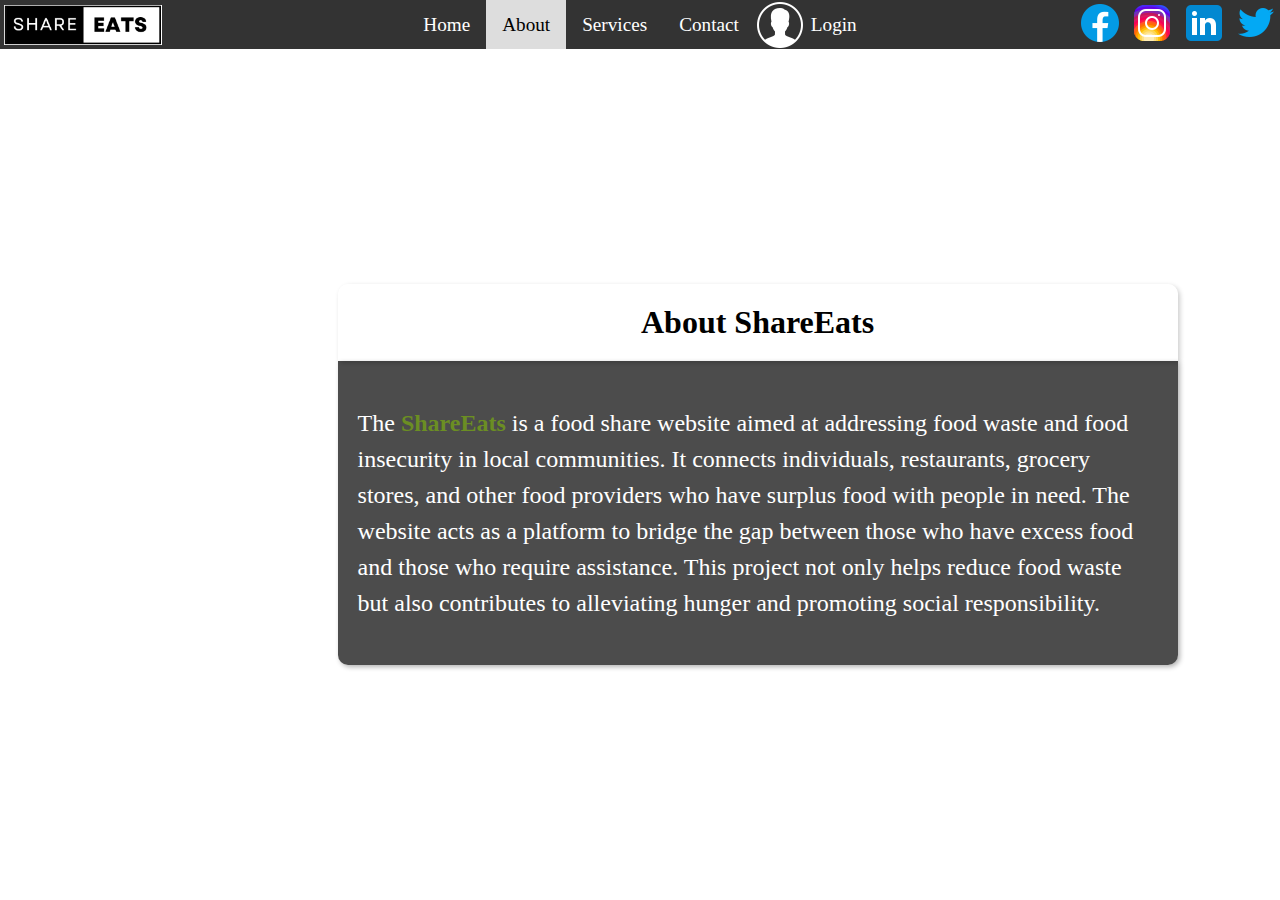
<file: about.html>
<!DOCTYPE html>
<html lang="en">
  <head>
    <meta charset="UTF-8" />
    <meta name="viewport" content="width=device-width, initial-scale=1.0" />
    <link rel="stylesheet" href="about.css" />
    <link rel="icon" type="image/x-icon" href="./images/logo.jpg">
    <title>About Us</title>
  </head>
  <body>
    <div class="navbar">
      <!-- Logo -->
      <a href="index.html" class="logo"></a>
      <!-- Navigation Links -->
      <div class="nav-options">
        <a href="index.html">Home</a>
        <a class="about-nav" href="about.html">About</a>
        <a href="services.html">Services</a>
        <a href="contact.html">Contact</a>
      <a class="login" href="login.html"><p>Login</p></a>
  </div>
  <div class="social-media-handles">
    <a class="fb-logo" href="https://www.facebook.com/profile.php?id=61551912003980"
      ><img src="./images/icons8-facebook-48.png"
    /></a>
    <a class="insta-logo" href="https://www.instagram.com/shareeeatzz/"
      ><img src="./images/icons8-instagram-48.png"
    /></a>
    <a class="linkedin-logo" href="https://www.linkedin.com/company/shareeats"
      ><img src="./images/icons8-linkedin-48.png"
    /></a>
    <a class="twitter-logo" href="https://twitter.com/ShareeEatzz"
      ><img src="./images/icons8-twitter-48.png"
    /></a>
  </div>
</div>
    <div class="container">
      <div>
    <header>
      <h1>About ShareEats</h1>
    </header>
    <main>
      <section class="about-text">
        <p>
          The <strong>ShareEats</strong> is a food share website aimed at
          addressing food waste and food insecurity in local communities. It
          connects individuals, restaurants, grocery stores, and other food
          providers who have surplus food with people in need. The website acts
          as a platform to bridge the gap between those who have excess food and
          those who require assistance. This project not only helps reduce food
          waste but also contributes to alleviating hunger and promoting social
          responsibility.
        </p>
      </section>
    </main>
  </div></div>
  </body>
</html>
</file>
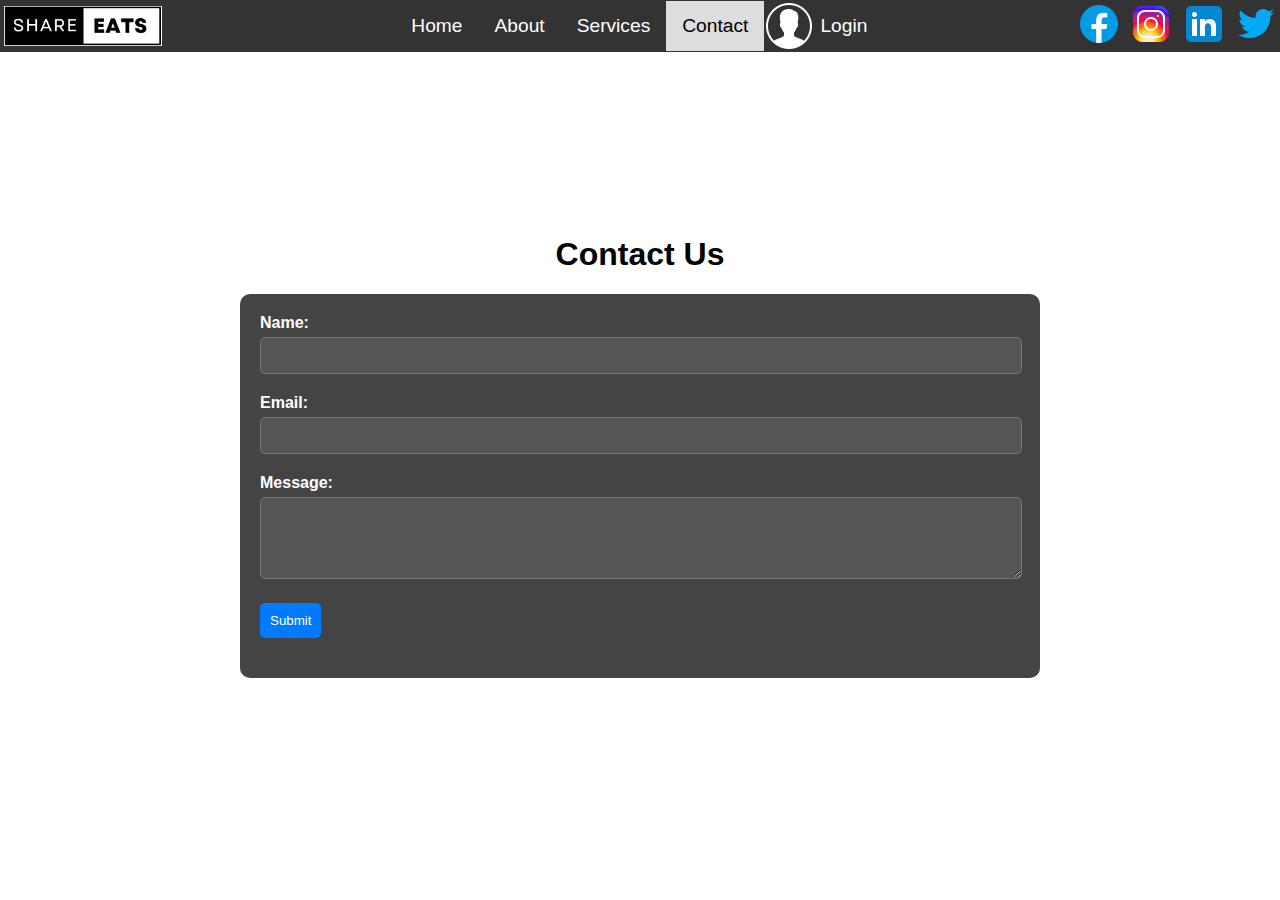
<file: contact.html>
<!DOCTYPE html>
<html lang="en">
  <head>
    <meta charset="UTF-8" />
    <meta name="viewport" content="width=device-width, initial-scale=1.0" />
    <link rel="stylesheet" href="contact.css" />
    <link rel="icon" type="image/x-icon" href="./images/logo.jpg">
    <title>Contact Us</title>
  </head>
  <body>
    <div class="navbar">
        <!-- Logo -->
        <a href="index.html" class="logo"></a>
        <!-- Navigation Links -->
        <div class="nav-options">
          <a href="index.html">Home</a>
          <a href="about.html">About</a>
          <a href="services.html">Services</a>
          <a class="contack-nav" href="contact.html">Contact</a>
        <a class="login" href="login.html"><p>Login</p></a>
    </div>
    <div class="social-media-handles">
      <a class="fb-logo" href="https://www.facebook.com/profile.php?id=61551912003980"
        ><img src="./images/icons8-facebook-48.png"
      /></a>
      <a class="insta-logo" href="https://www.instagram.com/shareeeatzz/"
        ><img src="./images/icons8-instagram-48.png"
      /></a>
      <a class="linkedin-logo" href="https://www.linkedin.com/company/shareeats"
        ><img src="./images/icons8-linkedin-48.png"
      /></a>
      <a class="twitter-logo" href="https://twitter.com/ShareeEatzz"
        ><img src="./images/icons8-twitter-48.png"
      /></a>
    </div>
  </div>
    <div class="outer-container">
      <div class="container">
        <h1>Contact Us</h1>
        <div class="contact-form">
          <form>
            <div class="form-group">
              <label for="name">Name:</label>
              <input type="text" id="name" name="name" required />
            </div>
            <div class="form-group">
              <label for="email">Email:</label>
              <input type="email" id="email" name="email" required />
            </div>
            <div class="form-group">
              <label for="message">Message:</label>
              <textarea
                id="message"
                name="message"
                rows="4"
                required
              ></textarea>
            </div>
            <div class="form-group">
              <input class="submit" type="submit" value="Submit" />
            </div>
          </form>
        </div>
      </div>
    </div>
  </body>
</html>
</file>
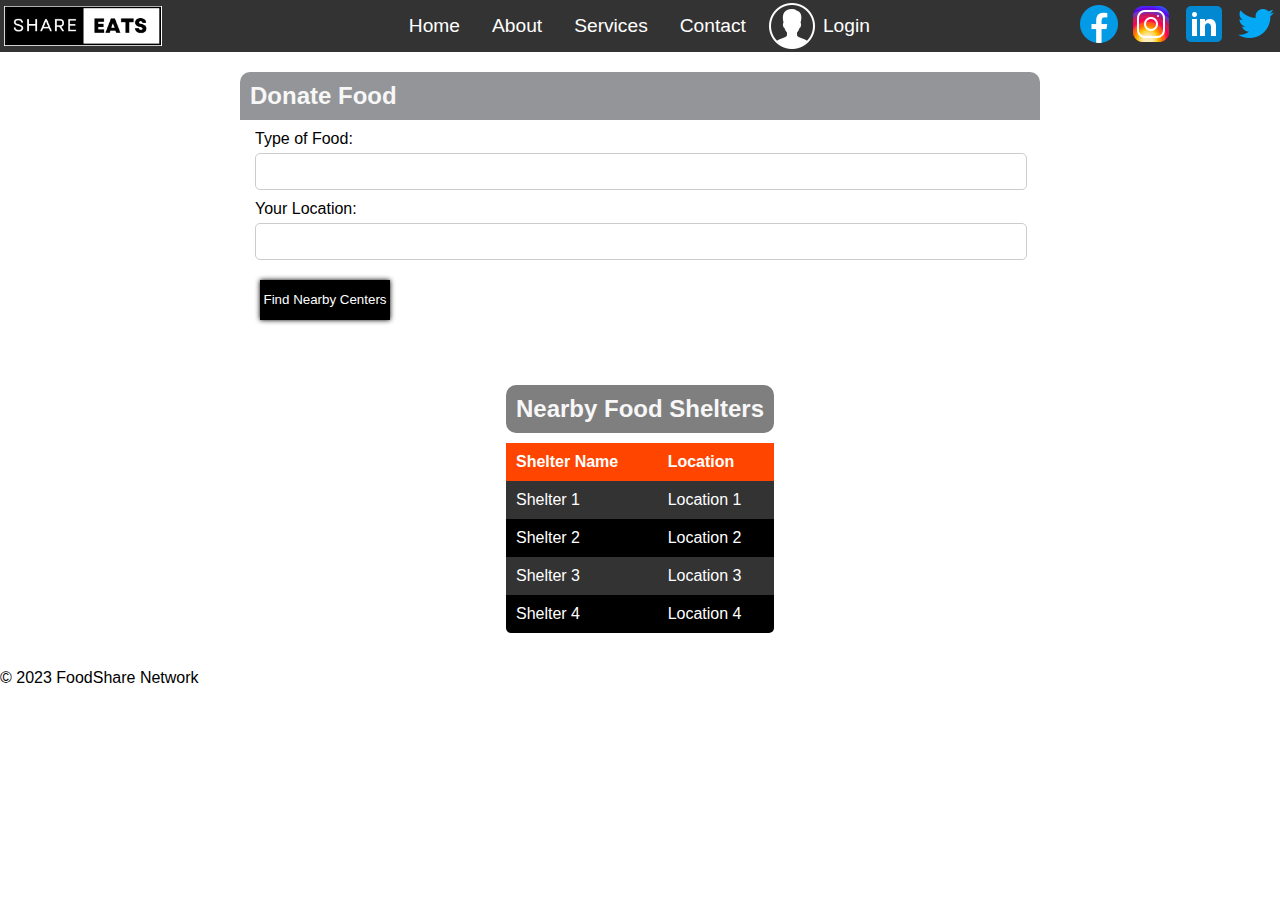
<file: donate.html>
<!DOCTYPE html>
<html lang="en">
<head>
    <meta charset="UTF-8">
    <meta name="viewport" content="width=device-width, initial-scale=1.0">
    <link rel="stylesheet" href="donate.css">
    <link rel="icon" type="image/x-icon" href="./images/logo.jpg">
    <title>Donate Food</title>
</head>
<body>
    <div class="navbar">
      <!-- Logo -->
      <a href="index.html" class="logo"></a>

      <!-- Navigation Links -->
      <div class="nav-options">
        <a href="index.html">Home</a>
        <a href="about.html">About</a>
        <a href="services.html">Services</a>
        <a href="contact.html">Contact</a>
        <!-- <div class="login"> -->
        <a class="login" href="login.html"><p>Login</p></a>
        <!-- </div>  -->
      </div>
      <div class="social-media-handles">
        <a class="fb-logo" href="https://www.facebook.com/profile.php?id=61551912003980"
          ><img src="./images/icons8-facebook-48.png"
        /></a>
        <a class="insta-logo" href="https://www.instagram.com/shareeeatzz/"
          ><img src="./images/icons8-instagram-48.png"
        /></a>
        <a class="linkedin-logo" href="https://www.linkedin.com/company/shareeats"
          ><img src="./images/icons8-linkedin-48.png"
        /></a>
        <a class="twitter-logo" href="https://twitter.com/ShareeEatzz"
          ><img src="./images/icons8-twitter-48.png"
        /></a>
      </div>
    </div>
    <!-- <div class="heading"><header>
        <h1>Welcome to ShareEats</h1>
    </header></div> -->
    
    <main>
        <section id="donate-form">
            <h2 class="donate-food-h2">Donate Food</h2>
            <form action="/donate" method="POST" >
                <label for="food">Type of Food:</label>
                <input type="text" id="food" name="food" required>
                <label for="location">Your Location:</label>
                <input type="text" id="location" name="location" required>
                <button class="custom-btn btn-6"><span>Find Nearby Centers</span></button>
            </form>
        </section>
        <section id="shelters">
          <div class="shelters-container">
          <h2 class="shelters-h2">Nearby Food Shelters</h2>
          <table>
              <tr class="th">
                  <th>Shelter Name</th>
                  <th>Location</th>
              </tr>
              <!-- Rows for nearby shelters will be added here dynamically -->
              <tr>
                  <td>Shelter 1</td>
                  <td>Location 1</td>
              </tr>
              <tr>
                  <td>Shelter 2</td>
                  <td>Location 2</td>
              </tr>
              <tr>
                  <td>Shelter 3</td>
                  <td>Location 3</td>
              </tr>
              <tr>
                  <td>Shelter 4</td>
                  <td>Location 4</td>
              </tr>
              <!-- Add more rows for each nearby shelter -->
          </table>
        </div>
      </section>
    </main>
    <footer>
        <p>&copy; 2023 FoodShare Network</p>
    </footer>
</body>
</html>
</file>
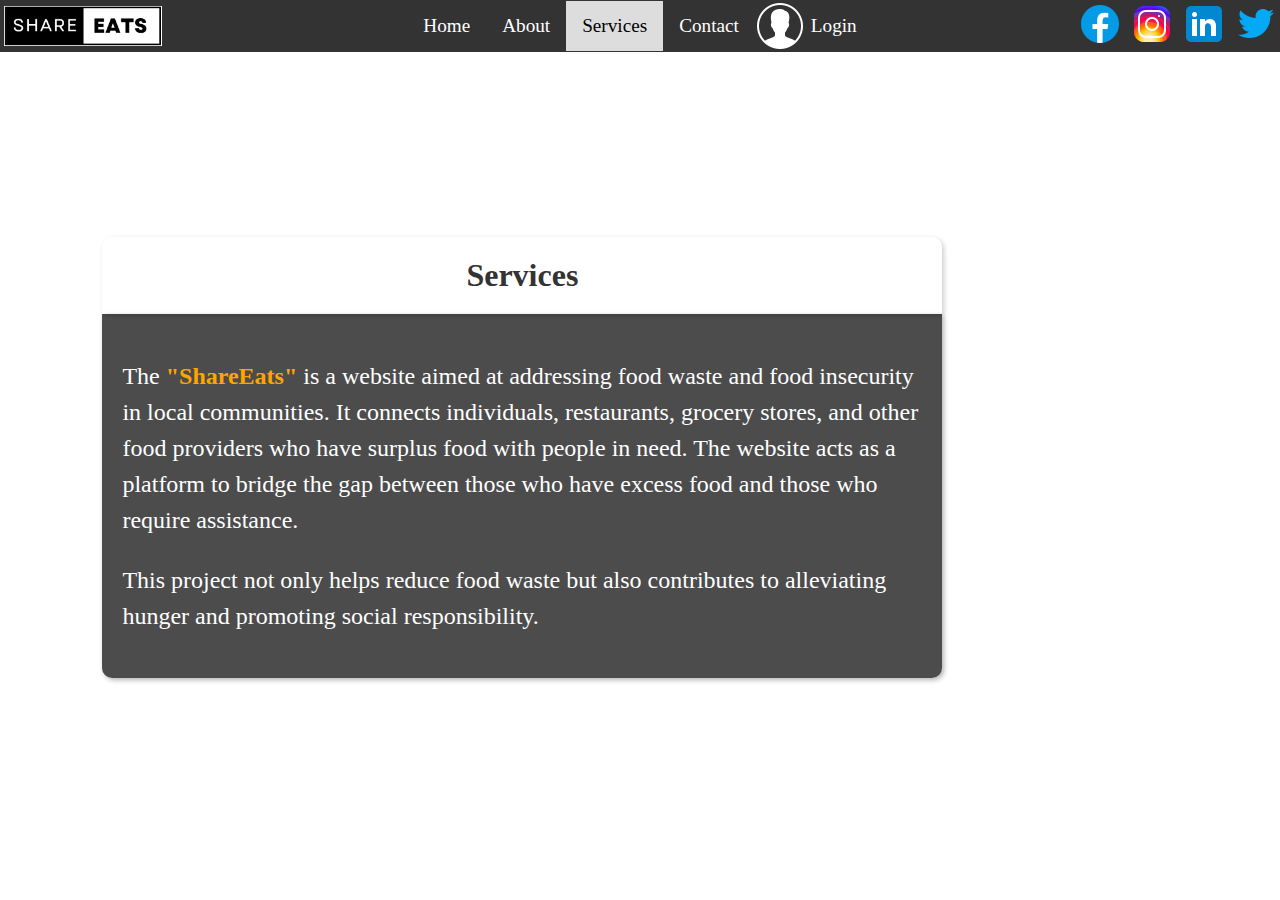
<file: services.html>
<!DOCTYPE html>
<html lang="en">
  <head>
    <meta charset="UTF-8" />
    <meta name="viewport" content="width=device-width, initial-scale=1.0" />
    <link rel="stylesheet" href="services.css">
    <link rel="icon" type="image/x-icon" href="./images/logo.jpg">
    <title>Our Services</title>
  </head>
  <body>
    <div class="navbar">
        <!-- Logo -->
        <a href="index.html" class="logo"></a>
        <!-- Navigation Links -->
        <div class="nav-options">
          <a href="index.html">Home</a>
          <a href="about.html">About</a>
          <a class="services-nav" href="services.html">Services</a>
          <a href="contact.html">Contact</a>
        <a class="login" href="login.html"><p>Login</p></a>
    </div>
    <div class="social-media-handles">
      <a class="fb-logo" href="https://www.facebook.com/profile.php?id=61551912003980"
        ><img src="./images/icons8-facebook-48.png"
      /></a>
      <a class="insta-logo" href="https://www.instagram.com/shareeeatzz/"
        ><img src="./images/icons8-instagram-48.png"
      /></a>
      <a class="linkedin-logo" href="https://www.linkedin.com/company/shareeats"
        ><img src="./images/icons8-linkedin-48.png"
      /></a>
      <a class="twitter-logo" href="https://twitter.com/ShareeEatzz"
        ><img src="./images/icons8-twitter-48.png"
      /></a>
    </div>
  </div>
  <div class="container">
    <div class="content-container">
      <h1>Services</h1>
      <div class="services-text">
      <p>
        The <strong>"ShareEats"</strong> is a website aimed at addressing food waste and
        food insecurity in local communities. It connects individuals,
        restaurants, grocery stores, and other food providers who have surplus
        food with people in need. The website acts as a platform to bridge the
        gap between those who have excess food and those who require assistance.
      </p>
      <p>
        This project not only helps reduce food waste but also contributes to
        alleviating hunger and promoting social responsibility.
      </p>
    </div></div>
    </div>
  </body>
</html>
</file>
<file: contact.css>
body {
    color: #fff;
    font-family: Arial, sans-serif;
    margin: 0;
    padding: 0;
    background-image: url("https://img.freepik.com/free-photo/ingredients-near-pizza_23-2147772081.jpg");
    background-size: cover;
    background-position: center;
    background-attachment: fixed;
    width: 100%;
    height: 100vh;
}

.container {
    background-color: rgba(255, 255, 255, 0.3);    margin: 0 ;
    width: 800px;
    padding: 20px;
    border-radius: 10px;
}
.outer-container{
    height: 90%;
    width: 100%;
    display: flex;
    flex-direction: column;
    justify-content: center;
    align-items: center;
}
h1 {
    background-color: rgba(255, 255, 255, 0.7); 
    border-radius: 10px;
    text-align: center;
    margin-top: 0;
    color: black;
}
h1:hover{
    color: orangered;
    background-color: lemonchiffon;
}

.contact-form {
    background-color: #444;
    padding: 20px;
    border-radius: 10px;
}

.form-group {
    margin-bottom: 20px;
}

label {
    display: block;
    font-weight: bold;
    margin-bottom: 5px;
}

input[type="text"],
input[type="email"],
textarea {
    width: 100%;
    padding: 10px;
    border: 1px solid #777;
    background-color: #555;
    color: #fff;
    border-radius: 5px;
}

textarea {
    resize: vertical;
}

input[type="submit"] {
    background-color: #007BFF;
    color: #fff;
    border: none;
    padding: 10px 20px;
    border-radius: 5px;
    cursor: pointer;
}

input[type="submit"]:hover {
    background-color: #0056b3;
}
.form-group input{
    padding-left: 0px;
    padding-right: 0px;
}
.form-group textarea{
    padding-left:0;
    padding-right: 0;
}
.submit{
    padding-left: 10px !important;
    padding-right: 10px !important;
}
.navbar {
    background-color: #333;
    overflow: hidden;
}

/* Style for the navigation links */
.nav-options a {
    float: left;
    display: block;
    color: white;
    text-align: center;
    padding: 14px 16px;
    text-decoration: none;
    font-size: larger;
}

/* Style for the logo */
.navbar {
    display:flex;
    justify-content: space-between;
    align-items: center;
    /* padding: 10px 20px; */
}

/* Change the color of the links on hover */
.nav-options a:hover {
    background-color: #ddd;
    color: black;
    display: flex;
    align-items: center;
}
.logo{
    background-image: url("./images/logo.png");
    width: 200px;
    height: 40px;
    background-size: contain;
    background-repeat: no-repeat;
    margin-left: 4px;
}

.login{
    background-image: url("./images/icons8-male-user-white.png");
    background-repeat: no-repeat;
    height:22px;
    background-size: contain;
    /* margin-left: 5px; */
}
.login p{
    display: inline;
    margin-left: 40px;
}
.login:hover{
    background-image: url("./images/icons8-male-user-black.png");
    background-repeat: no-repeat;
    height: 22px;
}
.fb-logo:hover{   
    display: inline-block;
      width: 48px;
      height: 48px;
      border: none;
    background-color: #d8dddf;
    box-shadow: 0 0 5px #97d6ef;
      border-radius: 50%; 
  }
  .insta-logo:hover{
      display: inline-block;
      width: 47px;
      height: 47px;
      border: none;
    background-color: #d8dddf;
    box-shadow: 0 0 5px #b31c23;
      border-radius: 25%; 
  }
  .linkedin-logo:hover{
      display: inline-block;
      width: 47px;
      height: 47px;
      border: none;
      background-color: #d8dddf;
      box-shadow: 0 0 5px #1f55b9;
      border-radius: 25%; 
  }
  .twitter-logo:hover{
      display: inline-block;
      width: 47px;
      height: 47px;
      border: none;
      background-color: #d8dddf;
      box-shadow: 0 0 5px #1f55b9;
      border-radius: 25%; 
  }
  .contack-nav{
    background-color: #ddd;
    color: black !important;
  }
</file>
<file: donate.css>
/* Add your CSS styles here */
body {
    font-family: Arial, sans-serif;
    margin: 0;
    padding: 0;
}

header {
    background-color: rgba(255,255,255,0.5);
    color: #fff;
    text-align: center;
    padding: 20px;
    width:800px
}

main {
    width: 100%;
    /* margin: 20px auto; */
    /* padding: 20px; */
    /* background-color: #f9f9f9; */
    border-radius: 5px;
    display: flex;
    flex-direction:column;
    justify-content: center;
    align-items: center;
}
main form{
    width: 800px;
    background-color: rgba(255,255,255,0.5);
    color: black;
    border-radius: 0 0 10px 10px;
}
.heading{
    display: flex;
    justify-content: center;
}
.donate-food-h2{
    color: #f7f7f7;
    background-color:rgb(40 43 50 / 50%);
    padding: 10px;
    margin-bottom: 0;
    border-radius:10px 10px 0 0 ;
}
.shelters-h2{
    color: #f7f7f7;
    background-color: rgb(0 0 0 / 50%);
    padding: 10px;
    margin-bottom: 10px;
    border-radius:10px;
}
form label {
    display: block;
    margin-bottom: 5px;
    margin-left: 15px;
    padding-top: 10px;
}

form input[type="text"] {
    width: 750px;
    padding: 10px;
    /* margin-bottom: 10px; */
    border: 1px solid #ccc;
    border-radius: 5px;
    margin-left: 15px;
}

/* button {
    background-color: #f2a900;
    color: #fff;
    border: none;
    padding: 10px 20px;
    border-radius: 5px;
    cursor: pointer;
    margin-left: 15px;
    margin-bottom: 10px;
    margin-top: 15px;
} */
button {
    margin: 20px;
  }
  .custom-btn {
    color: #fff;
    width: 130px;
    height: 40px;
    padding: 10px 25px;
    font-family: 'Lato', sans-serif;
    font-weight: 500;
    background: transparent;
    cursor: pointer;
    transition: all 0.3s ease;
    position: relative;
    display: inline-block;
  }
  
  .btn-6 {
    background: black;
    line-height: 40px;
    padding: 0;
    border: none;
    box-shadow: 0 0 5px black;
  }
  .btn-6 span {
    position: relative;
    display: block;
    width: 100%;
    height: 100%;
  }
  .btn-6:hover{
    background: transparent;
  }
  .btn-6:before,
  .btn-6:after {
    position: absolute;
    content: "";
    height: 0%;
    width: 2px;
    background: black;
   box-shadow: 0 0 5px black;
  }
  .btn-6:before {
    right: 0;
    top: 0;
    transition: all 500ms ease;
  }
  .btn-6:after {
    left: 0;
    bottom: 0;
    transition: all 500ms ease;
  }
  .btn-6:hover:before {
    transition: all 500ms ease;
    height: 100%;
  }
  .btn-6:hover:after {
    transition: all 500ms ease;
    height: 100%;
  }
  .btn-6 span:before,
  .btn-6 span:after {
    position: absolute;
    content: "";
    background: black;
    box-shadow: 0 0 5px black;
  }
  .btn-6 span:before {
    left: 0;
    top: 0;
    width: 0%;
    height: 2px;
    transition: all 500ms ease;
  }
  .btn-6 span:after {
    right: 0;
    bottom: 0;
    width: 0%;
    height: 2px;
    transition: all 500ms ease;
  }
  .btn-6 span:hover:before {
    width: 100%;
  }
  .btn-6 span:hover:after {
    width: 100%;
  }
  table {
    width: 100%;
    border-collapse: collapse;
    background-color: black;
    color: white;
    border-radius: 5px;
}
.th{
    background-color: orangered;
}

th, td {
    padding: 10px;
    text-align: left;
}

tr:nth-child(even) {
    background-color: #333;
}
/* 
ul {
    list-style-type: none;
    padding: 0;
}

li {
    margin-bottom: 10px;
    background-color: #fff;
    padding: 10px;
    border: 1px solid #ccc;
    border-radius: 5px;
} */
.navbar {
    background-color: #333;
    overflow: hidden;
}

/* Style for the navigation links */
.nav-options a {
    float: left;
    display: block;
    color: white;
    text-align: center;
    padding: 14px 16px;
    text-decoration: none;
    font-size: larger;
}

/* Style for the logo */
.navbar {
    display:flex;
    justify-content: space-between;
    align-items: center;
    /* padding: 10px 20px; */
}

/* Change the color of the links on hover */
.nav-options a:hover {
    background-color: #ddd;
    color: black;
    display: flex;
    align-items: center;
}
.logo{
    background-image: url("./images/logo.png");
    width: 200px;
    height: 40px;
    background-size: contain;
    background-repeat: no-repeat;
    margin-left: 4px;
}
body{
    margin:0px;
    background-image: url("https://wallpaperaccess.com/full/1616111.jpg");
}

.login{
    background-image: url("./images/icons8-male-user-white.png");
    background-repeat: no-repeat;
    height:22px;
    background-size: contain;
    margin-left: 5px;
}
.login p{
    display: inline;
    margin-left: 40px;
}
.login:hover{
    background-image: url("./images/icons8-male-user-black.png");
    background-repeat: no-repeat;
    height: 22px;
}
.fb-logo:hover{   
    display: inline-block;
      width: 48px;
      height: 48px;
      border: none;
    background-color: #d8dddf;
    box-shadow: 0 0 5px #97d6ef;
      border-radius: 50%; 
  }
  .insta-logo:hover{
      display: inline-block;
      width: 47px;
      height: 47px;
      border: none;
    background-color: #d8dddf;
    box-shadow: 0 0 5px #b31c23;
      border-radius: 25%; 
  }
  .linkedin-logo:hover{
      display: inline-block;
      width: 47px;
      height: 47px;
      border: none;
      background-color: #d8dddf;
      box-shadow: 0 0 5px #1f55b9;
      border-radius: 25%; 
  }
  .twitter-logo:hover{
      display: inline-block;
      width: 47px;
      height: 47px;
      border: none;
      background-color: #d8dddf;
      box-shadow: 0 0 5px #1f55b9;
      border-radius: 25%; 
  }
  .shelters-container{
    background-color: rgba(255, 255, 255, 0.5);
    padding: 20px;
    margin-top: 20px;
    padding-top: 5px;
    border-radius: 10px;
  }
</file>
<file: services.css>
body {
    margin: 0;
    padding: 0;
    background-image: url("https://img.freepik.com/premium-photo/inviting-composition-traditional-mexican-tacos-showcasing-burst-colors-flavors-copy-space-image_466739-14141.jpg"); /* Replace 'your-background-image.jpg' with the actual image file path */
    background-size: cover;
    background-position: center;
    background-attachment: fixed;
    height: 100vh;
    width: 100%;
  }

  /* CSS for the content container */

  h1 {
    text-align: center;
    color: #333; /* Dark text color */
    text-align: center;
    background-color: rgba(255, 255, 255, 0.7); 
    box-shadow: 2px 2px 5px 0 rgba(0, 0, 0, 0.2); 
    padding: 20px;
   max-width: 800px;
    border-radius: 10px 10px 0px 0px;
    margin: 0;
  }

  .services-text {
    font-size: 18px;
    line-height: 1.5;
    color: #555; /* Slightly darker text color */
    max-width: 800px; 
    padding: 20px;
    border-radius: 0px 0px 10px 10px;     
    background-color: rgba(0, 0, 0, 0.7); /* Transparent black */
    box-shadow: 2px 2px 5px 0 rgba(0, 0, 0, 0.3); /* Subtle shadow */
  }
  .services-text p{
    line-height: 1.5;
    color: #ffffff;
    font-size: x-large;
  }
  .navbar {
    background-color: #333;
    overflow: hidden;
}

/* Style for the navigation links */
.nav-options a {
    float: left;
    display: block;
    color: white;
    text-align: center;
    padding: 14px 16px;
    text-decoration: none;
    font-size: larger;
}

/* Style for the logo */
.navbar {
    display:flex;
    justify-content: space-between;
    align-items: center;
    /* padding: 10px 20px; */
}

/* Change the color of the links on hover */
.nav-options a:hover {
    background-color: #ddd;
    color: black;
    display: flex;
    align-items: center;
}
.logo{
    background-image: url("./images/logo.png");
    width: 200px;
    height: 40px;
    background-size: contain;
    background-repeat: no-repeat;
    margin-left: 4px;
}

.login{
    background-image: url("./images/icons8-male-user-white.png");
    background-repeat: no-repeat;
    height:22px;
    background-size: contain;
    /* margin-left: 5px; */
}
.login p{
    display: inline;
    margin-left: 40px;
}
.login:hover{
    background-image: url("./images/icons8-male-user-black.png");
    background-repeat: no-repeat;
    height: 22px;
}
.fb-logo:hover{   
    display: inline-block;
      width: 48px;
      height: 48px;
      border: none;
    background-color: #d8dddf;
    box-shadow: 0 0 5px #97d6ef;
      border-radius: 50%; 
  }
  .insta-logo:hover{
      display: inline-block;
      width: 47px;
      height: 47px;
      border: none;
    background-color: #d8dddf;
    box-shadow: 0 0 5px #b31c23;
      border-radius: 25%; 
  }
  .linkedin-logo:hover{
      display: inline-block;
      width: 47px;
      height: 47px;
      border: none;
      background-color: #d8dddf;
      box-shadow: 0 0 5px #1f55b9;
      border-radius: 25%; 
  }
  .twitter-logo:hover{
      display: inline-block;
      width: 47px;
      height: 47px;
      border: none;
      background-color: #d8dddf;
      box-shadow: 0 0 5px #1f55b9;
      border-radius: 25%; 
  }
  .container{
    width: 90%;
    height: 90%;
    display:flex;
    flex-direction: column;
    justify-content: center;
    margin:0px;
    margin-left: 8%;
  }
  .content-container{
    margin: 0;
  }
  .services-text strong{
    color: orange;
  }
  .services-nav{
    background-color: #ddd;
    color: black !important;
  }
</file>
<file: about.css>
/* Reset some default styles for the body and header */
body, h1 {
    margin: 0;
    padding: 0;
}

/* Apply background image to the body */
body {
    background-image: url('https://images.creativemarket.com/0.1.0/ps/7353023/1820/965/m1/fpnw/wm1/vhrcurpyvsoca7tmdjup4bikwr9tluqqycqknbt49gitoe9diuggdrpujsqselgd-.jpg?1574572825&s=b8b0de343dc1ee5ba264e82e37b1047e'); 
    background-size: cover;
    background-repeat: no-repeat;
    background-attachment: fixed; 
    height: 100vh; 
    width: 100%;
    display: flex;
    flex-direction: column;
}

/* Style the header */
header {
    text-align: center;
    background-color: rgba(255, 255, 255, 0.7); 
    box-shadow: 2px 2px 5px 0 rgba(0, 0, 0, 0.2); 
    padding: 20px;
    width: 800px;
    border-radius: 10px 10px 0px 0px;
}

/* Style the about-text section */
.about-text {
    max-width: 800px; 
    padding: 20px;
    border-radius: 0px 0px 10px 10px;     
    background-color: rgba(0, 0, 0, 0.7); /* Transparent black */
    box-shadow: 2px 2px 5px 0 rgba(0, 0, 0, 0.3); /* Subtle shadow */
    
}

/* Style the text within the about-text section */
.about-text p {
    line-height: 1.5;
    color: #ffffff;
    font-size: x-large;
}
.container{
    height: 100%;
    width: 100%;
    display: flex; 
    justify-content: center;
    align-items:end;
    flex-direction: column;
}
.container div{
    margin-right: 8%;    
}
.navbar {
    background-color: #333;
    overflow: hidden;
}

/* Style for the navigation links */
.nav-options a {
    float: left;
    display: block;
    color: white;
    text-align: center;
    padding: 14px 16px;
    text-decoration: none;
    font-size: larger;
}

/* Style for the logo */
.navbar {
    display:flex;
    justify-content: space-between;
    align-items: center;
    /* padding: 10px 20px; */
}

/* Change the color of the links on hover */
.nav-options a:hover {
    background-color: #ddd;
    color: black;
    display: flex;
    align-items: center;
}
.logo{
    background-image: url("./images/logo.png");
    width: 200px;
    height: 40px;
    background-size: contain;
    background-repeat: no-repeat;
    margin-left: 4px;
}

.login{
    background-image: url("./images/icons8-male-user-white.png");
    background-repeat: no-repeat;
    height:22px;
    background-size: contain;
    /* margin-left: 5px; */
}
.login p{
    display: inline;
    margin-left: 40px;
}
.login:hover{
    background-image: url("./images/icons8-male-user-black.png");
    background-repeat: no-repeat;
    height: 22px;
}
.fb-logo:hover{   
    display: inline-block;
      width: 48px;
      height: 48px;
      border: none;
    background-color: #d8dddf;
    box-shadow: 0 0 5px #97d6ef;
      border-radius: 50%; 
  }
  .insta-logo:hover{
      display: inline-block;
      width: 47px;
      height: 47px;
      border: none;
    background-color: #d8dddf;
    box-shadow: 0 0 5px #b31c23;
      border-radius: 25%; 
  }
  .linkedin-logo:hover{
      display: inline-block;
      width: 47px;
      height: 47px;
      border: none;
      background-color: #d8dddf;
      box-shadow: 0 0 5px #1f55b9;
      border-radius: 25%; 
  }
  .twitter-logo:hover{
      display: inline-block;
      width: 47px;
      height: 47px;
      border: none;
      background-color: #d8dddf;
      box-shadow: 0 0 5px #1f55b9;
      border-radius: 25%; 
  }
  .about-text strong{
    color:olivedrab
  }
  .about-nav{
    background-color: #ddd;
    color: black !important;
  }
</file>
